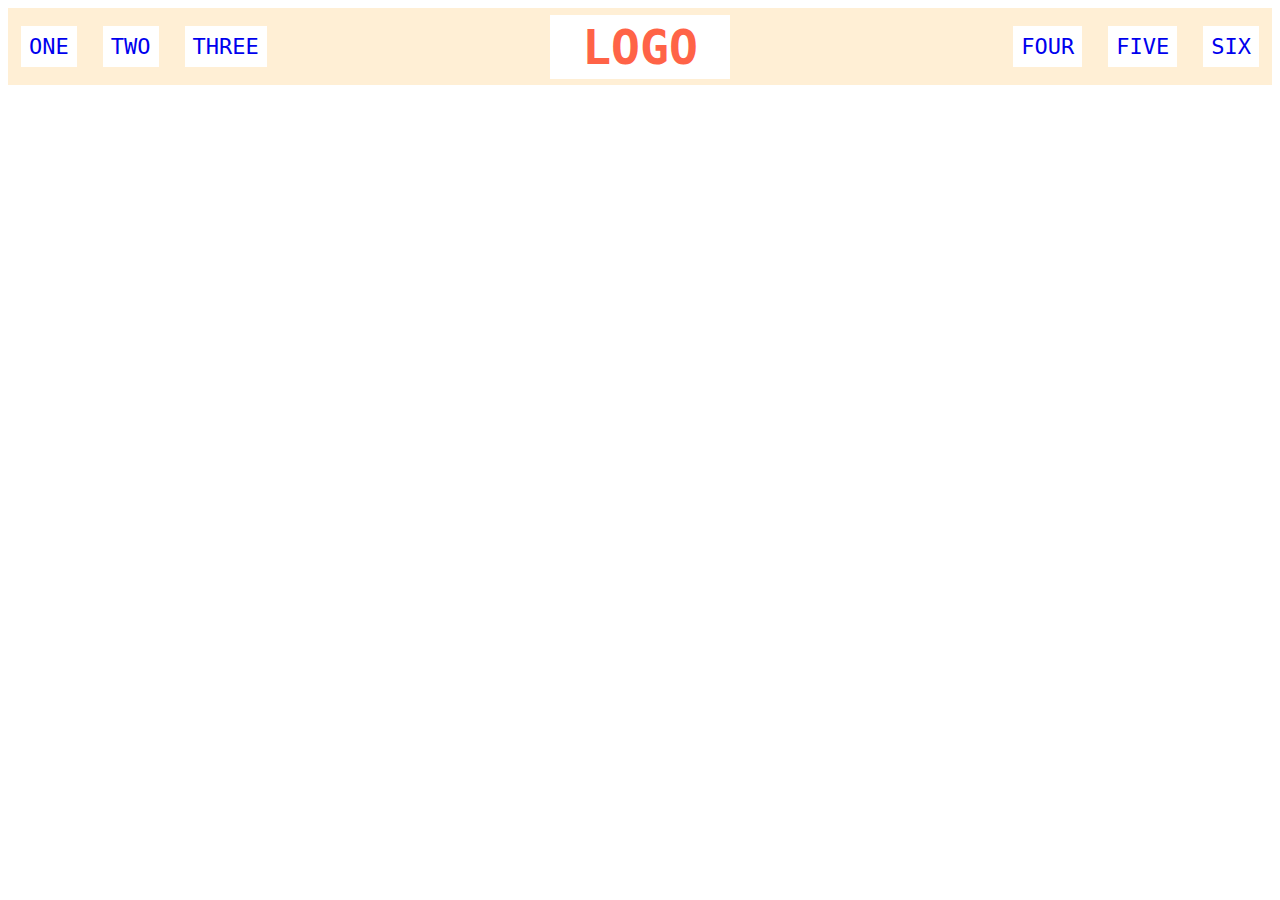
<file: flex/02-flex-header/index.html>
<!DOCTYPE html>
<html lang="en">
  <head>
    <meta charset="UTF-8">
    <meta http-equiv="X-UA-Compatible" content="IE=edge">
    <meta name="viewport" content="width=device-width, initial-scale=1.0">
    <title>Flex Header</title>
    <link rel="stylesheet" href="style.css">
  </head>
  <body>
    <!-- Just practicing my comments :) -->
    <div class="header">
      <div class="left-links">
        <ul>
          <li><a href="#">ONE</a></li>
          <li><a href="#">TWO</a></li>
          <li><a href="#">THREE</a></li>
        </ul>
      </div>
      <div class="logo">LOGO</div>
      <div class="right-links">
        <ul>
          <li><a href="#">FOUR</a></li>
          <li><a href="#">FIVE</a></li>
          <li><a href="#">SIX</a></li>
        </ul>
      </div>
    </div>
  </body>
</html>
</file>
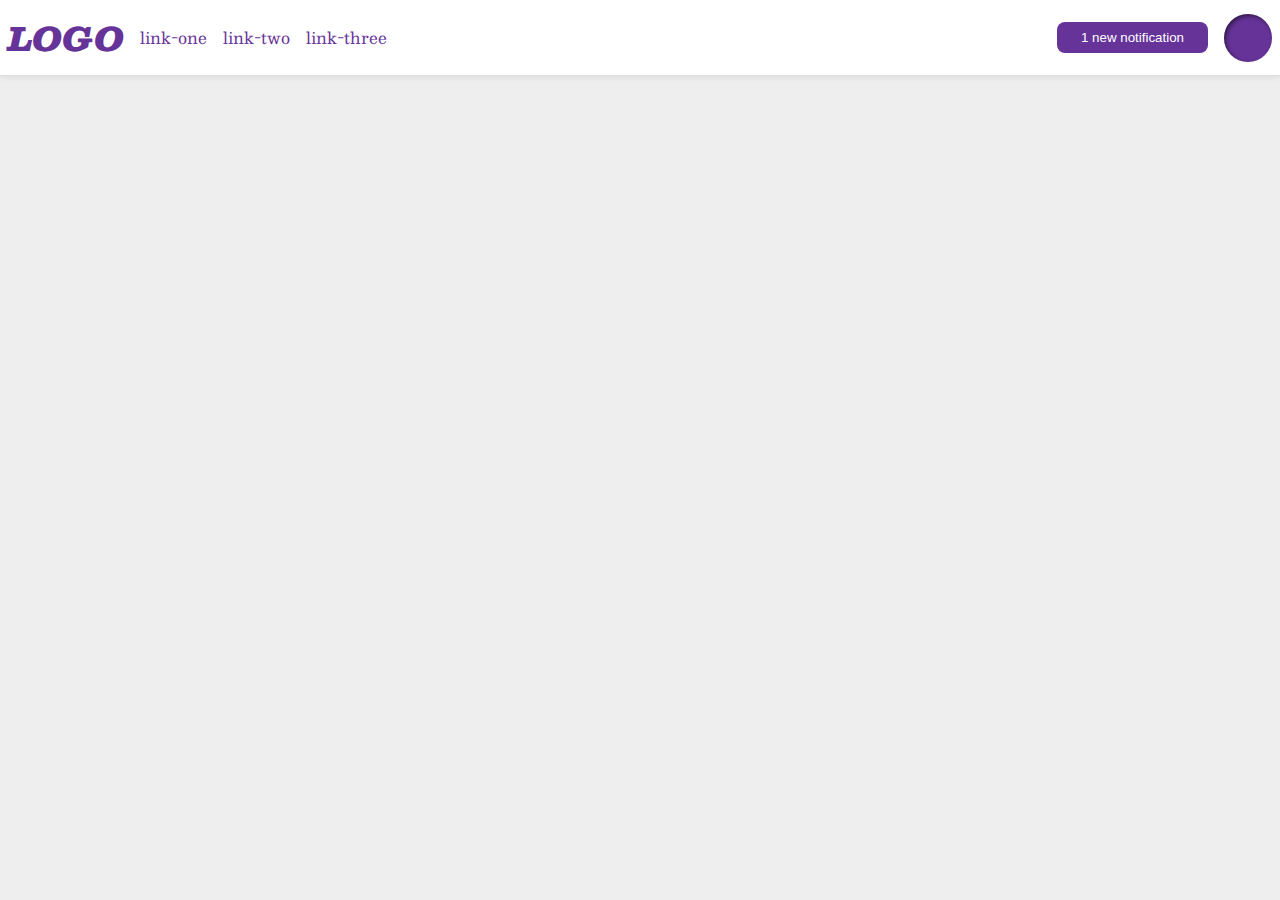
<file: flex/03-flex-header-2/index.html>
<!DOCTYPE html>
<html lang="en">
  <head>
    <meta charset="UTF-8">
    <meta http-equiv="X-UA-Compatible" content="IE=edge">
    <meta name="viewport" content="width=device-width, initial-scale=1.0">
    <title>Flex Header 2</title>
    <link rel="stylesheet" href="style.css">
  </head>
  <!-- Practicing my comments :) -->
  <body>
    <div class="header">

<!-- left grouping -->

      <div class="group left-side">
      <div class="logo">
        LOGO
      </div>
      <ul class="links">
        <li><a href="google.com">link-one</a></li>
        <li><a href="google.com">link-two</a></li>
        <li><a href="google.com">link-three</a></li>
      </ul>
    </div>

<!-- right grouping -->

    <div class="group right-side">
      <button class="notifications">
        1 new notification
      </button>
      <div class="profile-image"></div>
    </div>
  </div>
  </body>
</html>
</file>
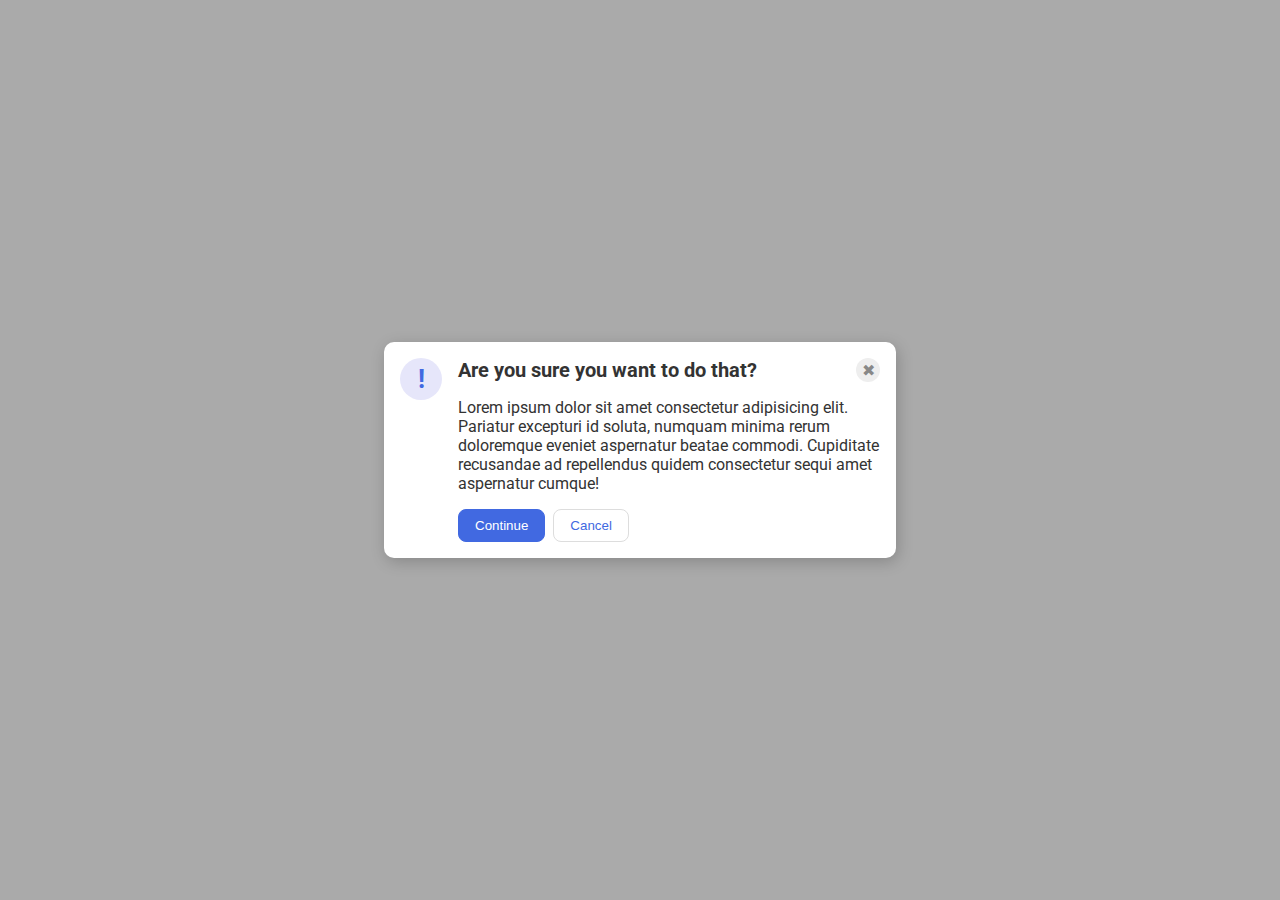
<file: flex/05-flex-modal/index.html>
<!DOCTYPE html>
<html lang="en">
  <head>
    <meta charset="UTF-8">
    <meta http-equiv="X-UA-Compatible" content="IE=edge">
    <meta name="viewport" content="width=device-width, initial-scale=1.0">
    <link rel="stylesheet" href="style.css">
    <title>Modal</title>
  </head>
  <body>
    <div class="modal">
        <div class="main">
          <div>
            <div class="icon">!</div>
          </div>
          <div>
            <div class="group">
              <div>
                <div class="group-a">
                  <div class="header">Are you sure you want to do that?</div>
                  <div class="close-button">✖</div>
                </div>
              </div> 
              <div> 
                <div class="text">Lorem ipsum dolor sit amet consectetur adipisicing elit. Pariatur excepturi id soluta, numquam minima rerum doloremque eveniet aspernatur beatae commodi. Cupiditate recusandae ad repellendus quidem consectetur sequi amet aspernatur cumque!</div>
              </div>
              <div>
                <div class="group-b">
                  <button class="continue">Continue</button>
                  <button class="cancel">Cancel</button>
                </div>
              </div>  
            </div>
          </div>
        </div>
    </div>
  </body>
</html>
</file>
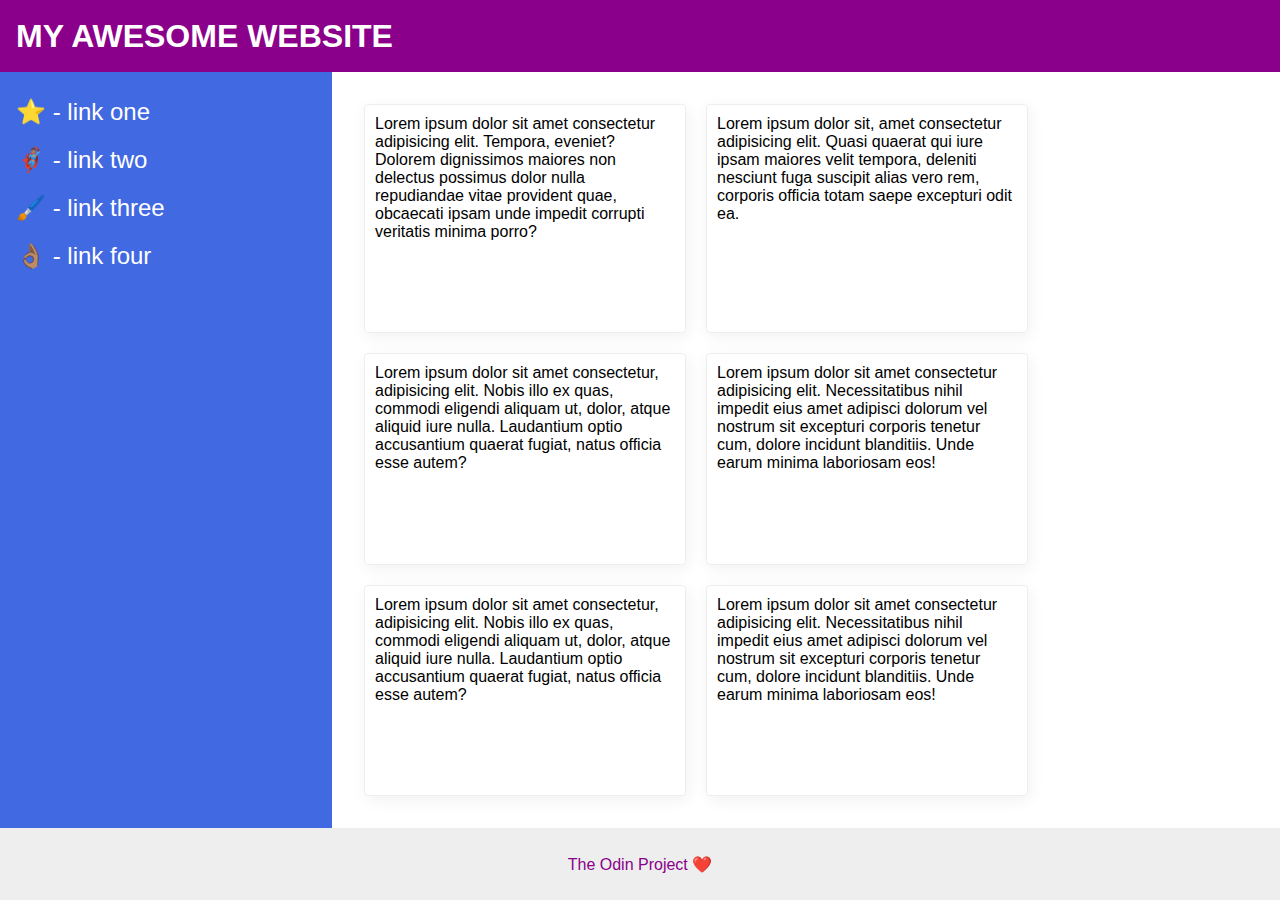
<file: flex/07-flex-layout-2/index.html>
<!DOCTYPE html>
<html lang="en">
  <head>
    <meta charset="UTF-8">
    <meta http-equiv="X-UA-Compatible" content="IE=edge">
    <meta name="viewport" content="width=device-width, initial-scale=1.0">
    <title>The Holy Grail</title>
    <link rel="stylesheet" href="style.css">
  </head>
  <body>
    <div class="header">
      MY AWESOME WEBSITE
    </div>
    <div class="container">
      <div class="sidebar">
        <ul>
         <li><a href="#">⭐ - link one</a></li>
          <li><a href="#">🦸🏽‍♂️ - link two</a></li>
          <li><a href="#">🖌️ - link three</a></li>
          <li><a href="#">👌🏽 - link four</a></li>
        </ul>
      </div>
      <div class="card-space">
        <div class="card">Lorem ipsum dolor sit amet consectetur adipisicing elit. Tempora, eveniet? Dolorem dignissimos maiores non delectus possimus dolor nulla repudiandae vitae provident quae, obcaecati ipsam unde impedit corrupti veritatis minima porro?</div>
        <div class="card">Lorem ipsum dolor sit, amet consectetur adipisicing elit. Quasi quaerat qui iure ipsam maiores velit tempora, deleniti nesciunt fuga suscipit alias vero rem, corporis officia totam saepe excepturi odit ea.</div>
        <div class="card">Lorem ipsum dolor sit amet consectetur, adipisicing elit. Nobis illo ex quas, commodi eligendi aliquam ut, dolor, atque aliquid iure nulla. Laudantium optio accusantium quaerat fugiat, natus officia esse autem?</div>
        <div class="card">Lorem ipsum dolor sit amet consectetur adipisicing elit. Necessitatibus nihil impedit eius amet adipisci dolorum vel nostrum sit excepturi corporis tenetur cum, dolore incidunt blanditiis. Unde earum minima laboriosam eos!</div>
        <div class="card">Lorem ipsum dolor sit amet consectetur, adipisicing elit. Nobis illo ex quas, commodi eligendi aliquam ut, dolor, atque aliquid iure nulla. Laudantium optio accusantium quaerat fugiat, natus officia esse autem?</div>
        <div class="card">Lorem ipsum dolor sit amet consectetur adipisicing elit. Necessitatibus nihil impedit eius amet adipisci dolorum vel nostrum sit excepturi corporis tenetur cum, dolore incidunt blanditiis. Unde earum minima laboriosam eos!</div>
      </div>
    </div>
    <div class="footer">
      The Odin Project ❤️
    </div>
  </body>
</html>
</file>
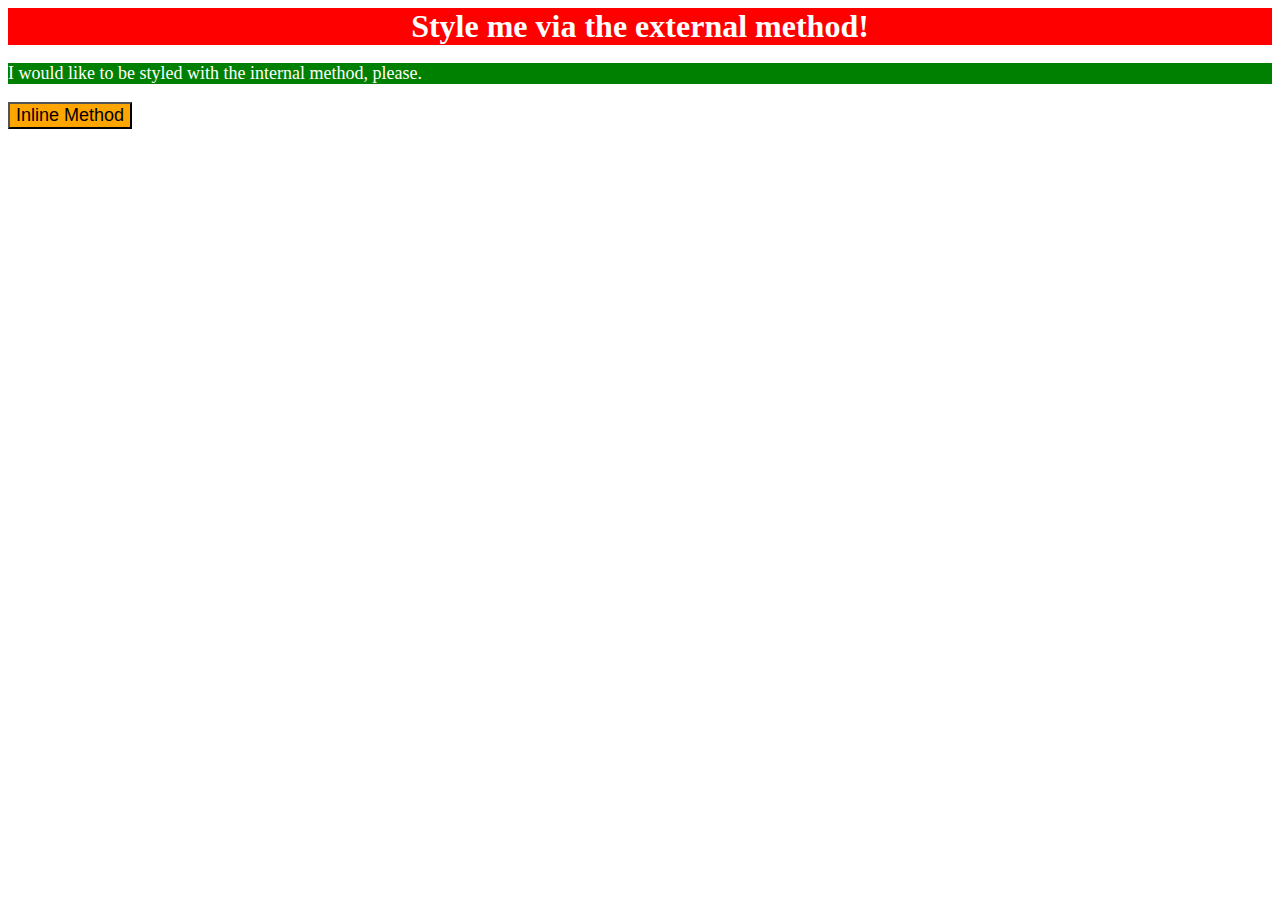
<file: foundations/01-css-methods/index.html>
<!DOCTYPE html>
<html lang="en">
  <head>
    <meta charset="UTF-8">
    <meta http-equiv="X-UA-Compatible" content="IE=edge">
    <meta name="viewport" content="width=device-width, initial-scale=1.0">
    <title>Methods for Adding CSS</title>
    <link rel="stylesheet" href="./style.css">

<!-- Here is my internal CSS -->

    <style>
      p {
        background-color: green;
        color: white;
        font-size: 18px;
      }
    </style>
  </head>
  <body>

<!-- The 'div' is being changed externally -->

    <div>Style me via the external method!</div>

<!-- The 'p' is being changed internally -->

    <p>I would like to be styled with the internal method, please.</p>
    
<!-- The 'button' is being changed inline -->
    
    <button style="background-color: orange; font-size: 18px;">Inline Method</button>
  </body>
</html>
</file>
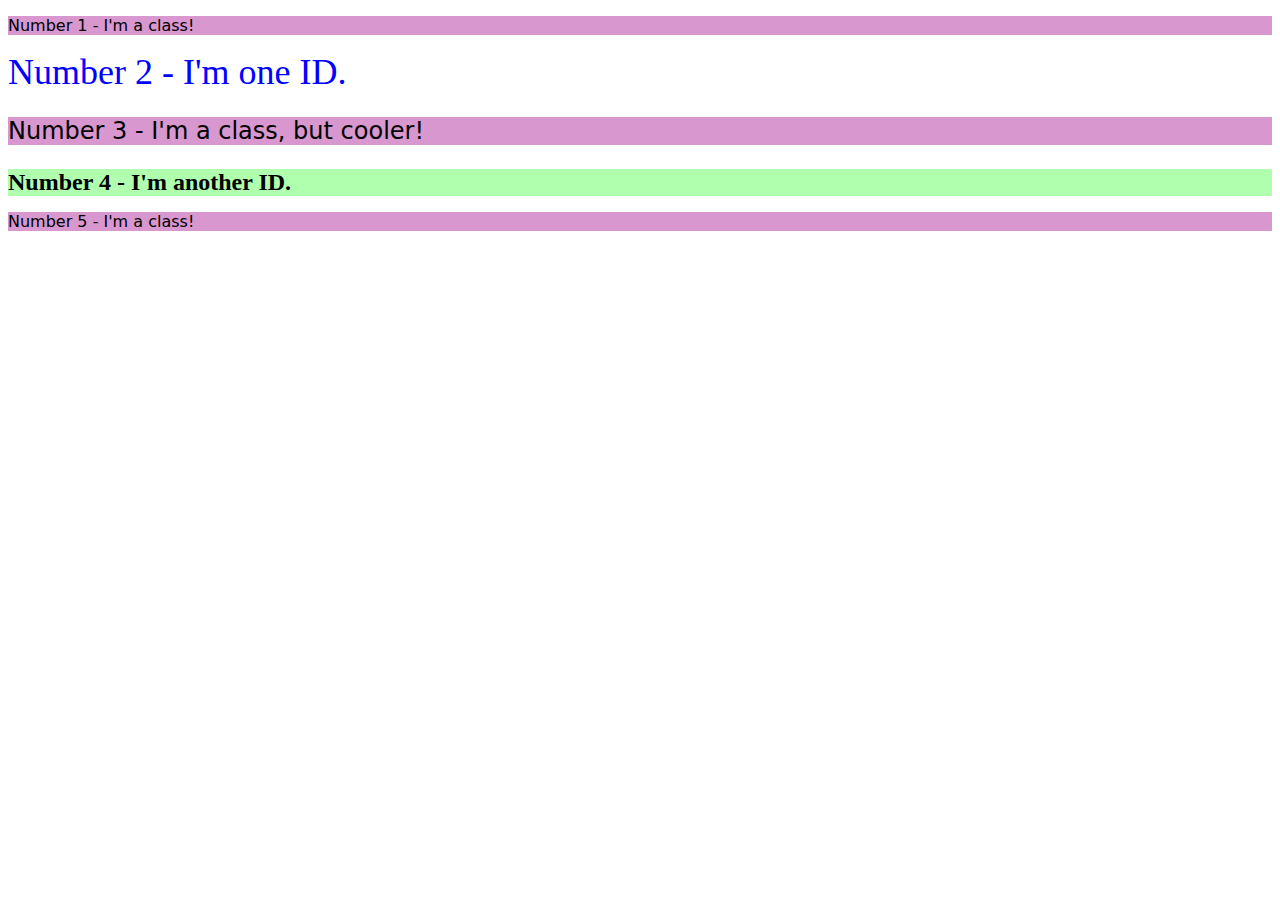
<file: foundations/02-class-id-selectors/index.html>
<!DOCTYPE html>
<html lang="en">
  <head>
    <meta charset="UTF-8">
    <meta http-equiv="X-UA-Compatible" content="IE=edge">
    <meta name="viewport" content="width=device-width, initial-scale=1.0">
    <title>Class and ID Selectors</title>

<!-- Remember when linking a CSS file it needs to be a 'link' tag with the relation attribute and a hyperlink reference -->

    <link rel="stylesheet" href="style.css">
  </head>
  <body>
    <p class="odd-numbers">Number 1 - I'm a class!</p>
    <div id="second">Number 2 - I'm one ID.</div>
    <p class="odd-numbers size-queen">Number 3 - I'm a class, but cooler!</p>
    <div class="size-queen" id="fourth">Number 4 - I'm another ID.</div>
    <p class="odd-numbers">Number 5 - I'm a class!</p>
  </body>
</html>
</file>
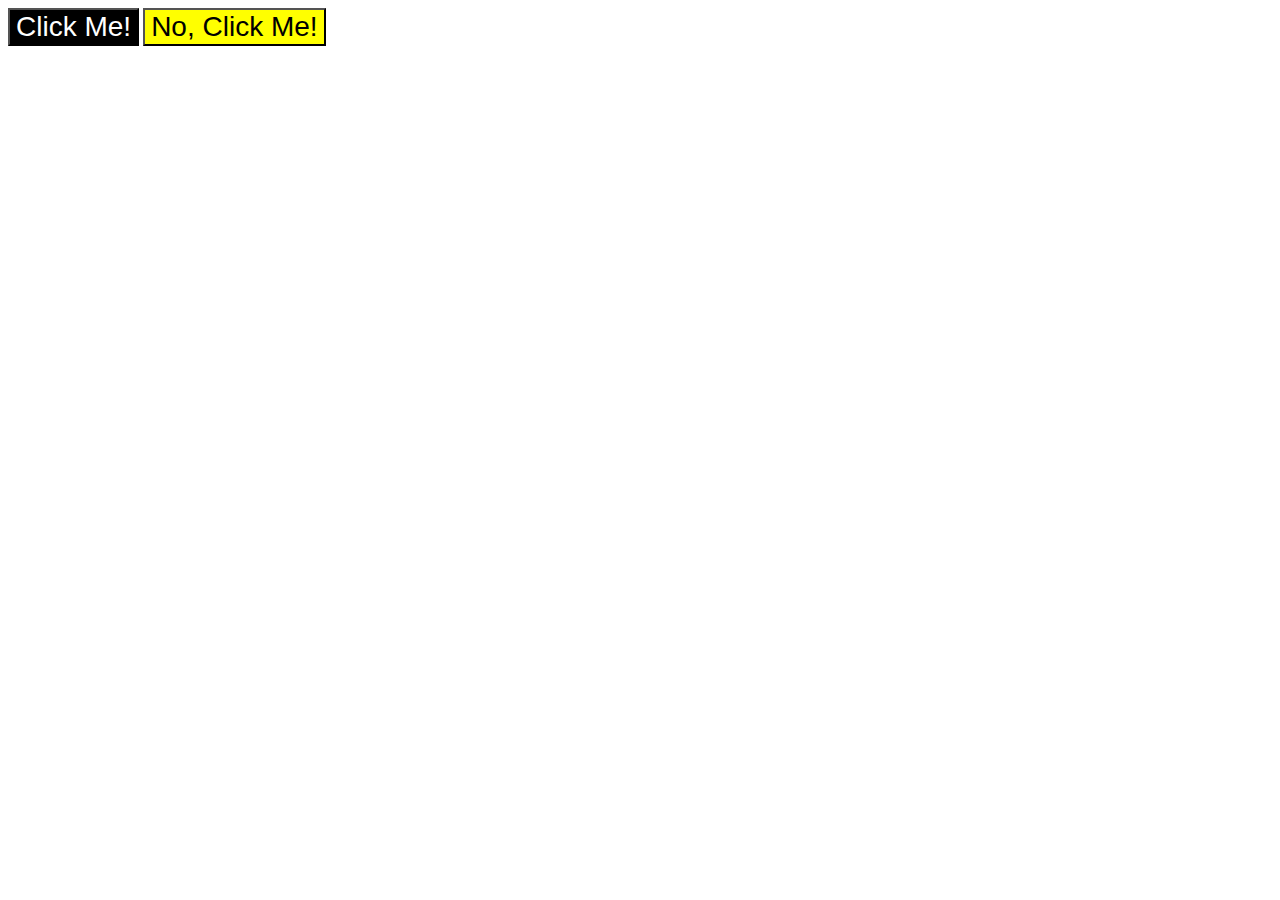
<file: foundations/03-grouping-selectors/index.html>
<!DOCTYPE html>
<html lang="en">
  <head>
    <meta charset="UTF-8">
    <meta http-equiv="X-UA-Compatible" content="IE=edge">
    <meta name="viewport" content="width=device-width, initial-scale=1.0">
    <title>Grouping Selectors</title>

<!-- Again the CSS is a 'link' element with a 'rel' attribute for 'relation' and an 'href' attribute. The 'rel' value will always be 'stylesheet' and you should name the href file 'style.css' -->

    <link rel="stylesheet" href="style.css">
  </head>
  <body>

<!-- First button -->

    <button id="first">Click Me!</button>

<!-- Second button -->

    <button id="second">No, Click Me!</button>
  </body>
</html>
</file>
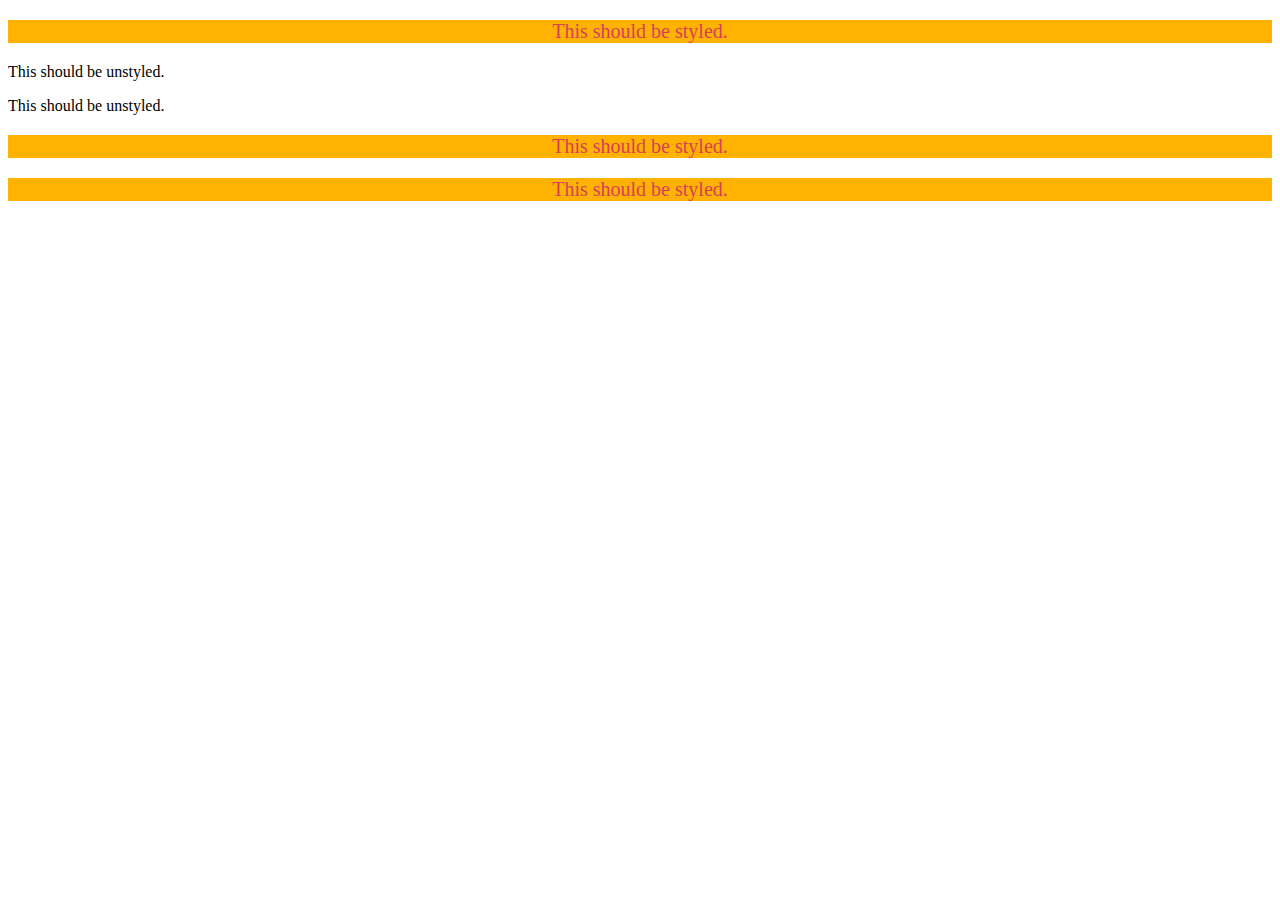
<file: foundations/05-descendant-combinator/index.html>
<!DOCTYPE html>
<html lang="en">
  <head>
    <meta charset="UTF-8">
    <meta http-equiv="X-UA-Compatible" content="IE=edge">
    <meta name="viewport" content="width=device-width, initial-scale=1.0">
    <title>Descendant Combinator</title>

<!-- Link, rel is stylesheet, to href which is style.css -->

    <link rel="stylesheet" href="style.css">
  </head>
  <body>
    <div class="container">
      <p class="text">This should be styled.</p>
    </div>
    <p class="text">This should be unstyled.</p>
    <p class="text">This should be unstyled.</p>
    <div class="container">
      <p class="text">This should be styled.</p>
      <p class="text">This should be styled.</p>
    </div>
  </body>
</html>
</file>
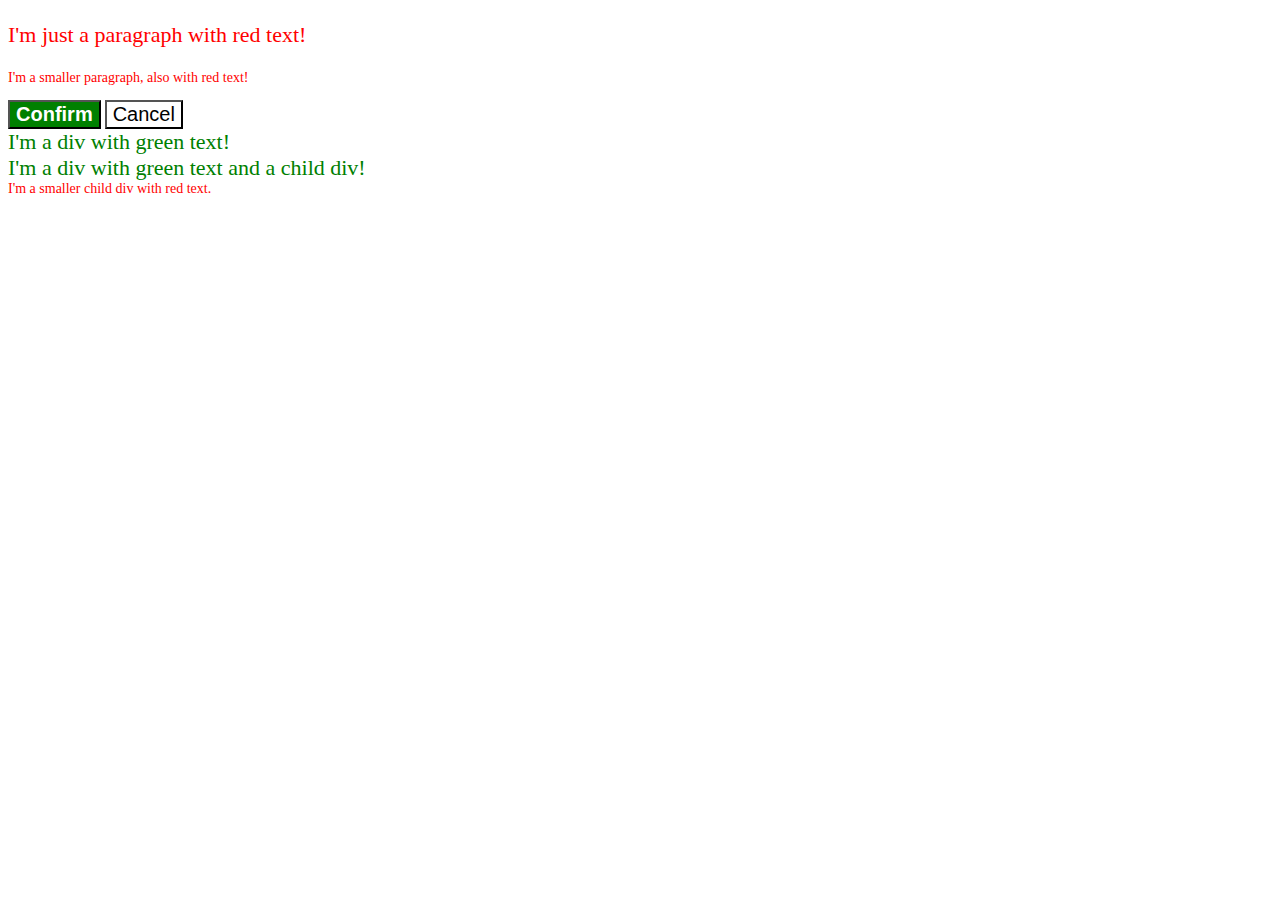
<file: foundations/06-cascade-fix/index.html>
<!DOCTYPE html>
<html lang="en">
  <head>
    <meta charset="UTF-8">
    <meta http-equiv="X-UA-Compatible" content="IE=edge">
    <meta name="viewport" content="width=device-width, initial-scale=1.0">
    <title>Fix the Cascade</title>
    <link rel="stylesheet" href="style.css">
  </head>
  <body>

<!-- This is your 'p' group -->

    <p class="para">I'm just a paragraph with red text!</p>
    <p class="para small-para">I'm a smaller paragraph, also with red text!</p>

<!-- This is your 'button' group -->

    <button id="confirm-button" class="button confirm">Confirm</button>
    <button id="cancel-button" class="button cancel">Cancel</button>

<!-- This is your 'div' group -->

    <div class="text">I'm a div with green text!</div>
    <div class="text">I'm a div with green text and a child div!
      <div class="text child">I'm a smaller child div with red text.</div>
    </div>
  </body>
</html>
</file>
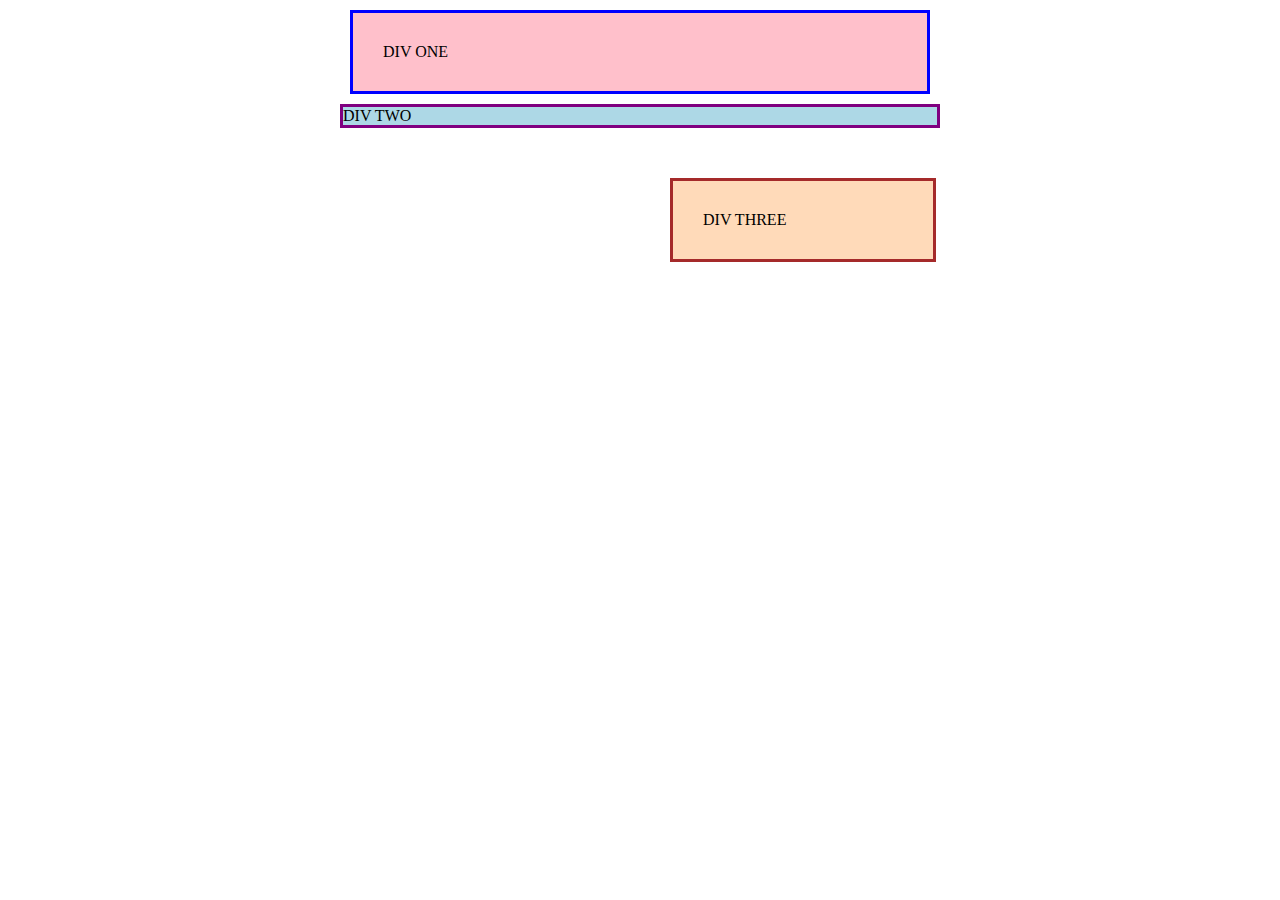
<file: margin-and-padding/01-margin-and-padding-1/index.html>
<!DOCTYPE html>
<html lang="en">
  <head>
    <meta charset="UTF-8">
    <meta http-equiv="X-UA-Compatible" content="IE=edge">
    <meta name="viewport" content="width=device-width, initial-scale=1.0">
    <title>Margin and Padding exercise</title>
    <link rel="stylesheet" href="style.css">
  </head>

<!-- Don't mess with the html -->

  <body>
    <div class="one">
      DIV ONE
    </div>
    <div class="two">
      DIV TWO
    </div>
    <div class="three">
      DIV THREE
    </div>
  </body>
</html>
</file>
<file: flex/02-flex-header/style.css>
/* class selectors */

.header  {
  font-family: monospace;
  background: papayawhip;
  display: flex;
  justify-content: space-between;
  align-items: center;
}

.logo {
  font-size: 48px;
  font-weight: 900;
  color: tomato;
  background: white;
  padding: 4px 32px;
}

/* type selectors */

ul {
  /* this removes the dots on the list items*/
  list-style-type: none;
  display: flex;
  padding: 0;
}

a {
  font-size: 22px;
  background: white;
  padding: 8px;
  /* this removes the line under the links */
  text-decoration: none;
}

li {
  margin: 1em;
}
</file>
<file: flex/03-flex-header-2/style.css>
/* this is some magical font-importing.  
you'll learn about it later. */
@import url('https://fonts.googleapis.com/css2?family=Besley:ital,wght@0,400;1,900&display=swap');

/* global selectors */

body {
  margin: 0;
  background: #eee;
  font-family: Besley, serif;
}

/* class selectors */

.header {
  background: white;
  border-bottom: 1px solid #ddd;
  box-shadow: 0 0 8px rgba(0,0,0,.1);
  display: flex;
  justify-content: space-between;
}

.profile-image {
  background: rebeccapurple;
  box-shadow: inset 2px 2px 4px rgba(0,0,0,.5);
  border-radius: 50%;
  width: 48px;
  height:  48px;
  margin: 8px;
}

.logo {
  color: rebeccapurple;
  font-size: 32px;
  font-weight: 900;
  font-style: italic;
  padding: 8px;
}

.group {
  display: flex;
  align-items: center;
}


/* type selectors */

button {
  border: none;
  border-radius: 8px;
  background: rebeccapurple;
  color: white;
  padding: 8px 24px;
  margin: 8px;
}

a {
  /* this removes the line under our links */
  text-decoration: none;
  color: rebeccapurple;
}

ul {
  list-style-type: none;
  display: flex;
  padding: 0;
}

li {
  padding: 8px;
}
</file>
<file: flex/05-flex-modal/style.css>
@import url('https://fonts.googleapis.com/css2?family=Roboto:wght@400;700&display=swap');

/* global selectors */

html, body {
  height: 100%;
}

body {
  font-family: Roboto, sans-serif;
  margin: 0;
  background: #aaa;
  color: #333;
  /* I'll give you this one for free lol */
  display: flex;
  align-items: center;
  justify-content: center;
}

/* class selectors */

.modal {
  background: white;
  width: 480px;
  border-radius: 10px;
  box-shadow: 2px 4px 16px rgba(0,0,0,.2);
  padding: 1em;
}

.icon {
  color: royalblue;
  font-size: 26px;
  font-weight: 700;
  background: lavender;
  width: 42px;
  height: 42px;
  border-radius: 50%;
  display: flex;
  align-items: center;
  justify-content: center;
}

.close-button {
  background: #eee;
  border-radius: 50%;
  color: #888;
  font-weight: 400;
  font-size: 16px;
  height: 24px;
  width: 24px;
  display: flex;
  align-items: center;
  justify-content: center;
}

button.continue {
  background: royalblue;
  border: 1px solid royalblue;
  color: white;
}

button.cancel {
  background: white;
  border: 1px solid #ddd;
  color: royalblue;
}

.main {
  display: flex;
  gap: 1em;
}

.group {
  display: flex;
  flex-direction: column;
  gap: 1em;
}

.group-a {
  display: flex;
}

.group-b {
  display: flex;
  gap: 0.5em;
}

.header {
  font-weight: bold;
  font-size: 20px;
  margin-right: auto;
}

/* type selectors */

button {
  padding: 8px 16px;
  border-radius: 8px;
}
</file>
<file: flex/07-flex-layout-2/style.css>
body {
  font-family: -apple-system, BlinkMacSystemFont, 'Segoe UI', Roboto, Oxygen, Ubuntu, Cantarell, 'Open Sans', 'Helvetica Neue', sans-serif;
  margin: 0;
  min-height: 100vh;
}

.header {
  height: 72px;
  background: darkmagenta;
  color: white;
}

.footer {
  height: 72px;
  background: #eee;
  color: darkmagenta;
}

.sidebar {
  width: 300px;
  background: royalblue;
}

.card {
  border: 1px solid #eee;
  box-shadow: 2px 4px 16px rgba(0,0,0,.06);
  border-radius: 4px;
}

/* Solution */

body {
  display: flex;
  flex-direction: column;
}

.container {
  display: flex;
  flex: 1;
}

.header {
  font-size: 32px;
  font-weight: 900;
  display: flex;
  align-items: center;
  padding-left: 16px;
}

.card-space {
  padding: 32px;
  display: flex;
  flex-wrap: wrap;
  gap: 20px;
}

.card {
  width: 300px;
  padding: 10px;
}

.sidebar {
  width: 300px;
  flex-shrink: 0;
  padding: 16px;
}

.footer {
  display: flex;
  justify-content: center;
  align-items: center;
}

.sidebar a {
  color: white;
  font-size: 24px;
  text-decoration: none;
  line-height: 2em;
}

ul {
  list-style: none;
  padding: 0;
  margin: 0;
}
</file>
<file: foundations/01-css-methods/style.css>
/* Here is where I'm changing the div element */

div {
    background-color: red;
    color: white;
    font-size: 32px;
    text-align: center;
    font-weight: bold;
}
</file>
<file: foundations/02-class-id-selectors/style.css>
/* This is my class selector */

.odd-numbers {
    background-color: hsl(309, 46%, 72%);
    font-family: Verdana, 'DejaVu Sans', sans-serif;
}

.size-queen {
    font-size: 24px;
}

/* This is my ID selector */

#second {
    color: rgb(0, 0, 255);
    font-size: 36px;
}

#fourth {
    background-color: #00ff0050;
    font-weight: bold;
}
</file>
<file: foundations/03-grouping-selectors/style.css>
/* Global selectors */

button {
    font-size: 28px;
    font-family: Helvetica, 'Times New Roman', sans-serif;
}

/* ID selectors */

#first {
    background-color: rgb(0, 0, 0);
    color: rgb(255, 255, 255);
}

#second {
    background-color: #ffff00;
}
</file>
<file: foundations/05-descendant-combinator/style.css>
/* Global selectors */

div p {
    background-color: rgb(255, 179, 0);
    color: rgb(215, 63, 91);
    font-size: 20px;
    text-align: center;
}
</file>
<file: foundations/06-cascade-fix/style.css>
/* Class selectors */

.para,
.small-para {
  color: hsl(0, 100%, 50%);
}

.para.small-para {
  font-size: 14px;
}

.para {
  font-size: 22px;
}

.button.confirm {
  background: green;
  color: white;
  font-weight: bold;
} 

.button {
  background-color: rgb(255, 255, 255);
  color: rgb(0, 0, 0);
  font-size: 20px;
}

.text.child {
  color: red;
  font-size: 14px;
}

div.text {
  color: green;
  font-size: 22px;
}
</file>
<file: margin-and-padding/01-margin-and-padding-1/style.css>
/* Only mess with the css file */

body {
  max-width: 600px;
  margin: 0 auto;
}

.one {
  background: pink;
  border: 3px solid blue;
  /* CHANGE ME */
  padding: 30px;
  margin: 10px;
}

.two {
  background: lightblue;
  border: 3px solid purple;
  /* CHANGE ME */
  margin-bottom: 50px;
}

.three {
  background: peachpuff;
  border: 3px solid brown;
  width: 200px;
  /* CHANGE ME */
  padding: 30px;
  margin-left: 330px;
}
</file>
